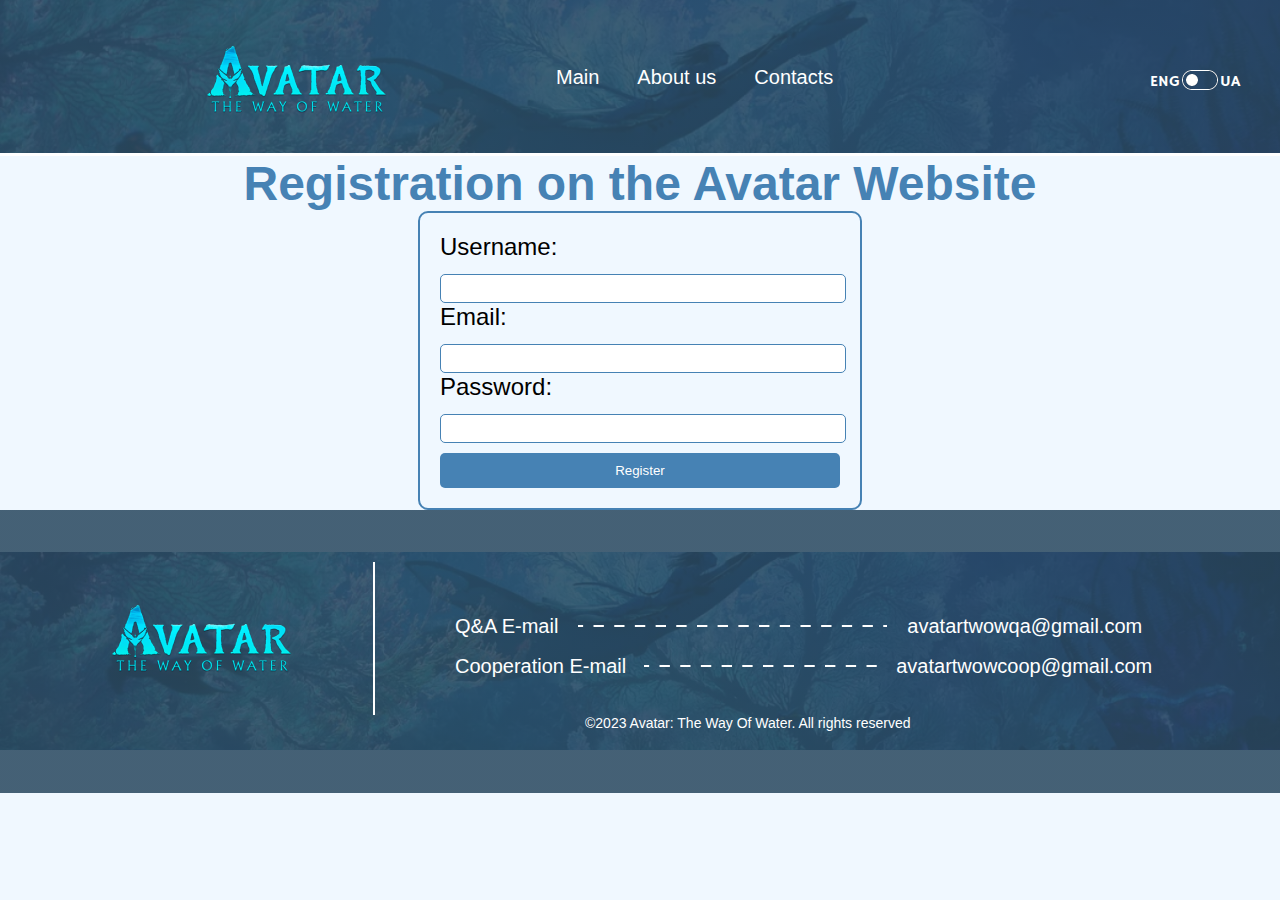
<file: log-in-eng.html>
<!DOCTYPE html>
<html lang="en">
<head>
    <meta charset="UTF-8">
    <meta name="viewport" content="width=device-width, initial-scale=1.0">
    <title>Registration</title>
    <link href="https://fonts.googleapis.com/css2?family=Hammersmith+One&family=Headland+One&family=Inter:wght@400;600&display=swap" rel="stylesheet">
    <link rel="stylesheet" href="https://cdnjs.cloudflare.com/ajax/libs/modern-normalize/2.0.0/modern-normalize.min.css" integrity="sha512-4xo8blKMVCiXpTaLzQSLSw3KFOVPWhm/TRtuPVc4WG6kUgjH6J03IBuG7JZPkcWMxJ5huwaBpOpnwYElP/m6wg==" crossorigin="anonymous" referrerpolicy="no-referrer" />
    <link rel="stylesheet" href="./css/log-in.css">
</head>
<body>
    <header class="header">
        <div class="conteiner-header">
        <nav class="navigation">

            <a href="avatar-eng.html">
                <img src="./images/avatar.png" alt="Avatar" class="logo-header">
            </a>
            
            <ul class="menu">
                <li class="menu-item">
                    <a href="#" class="nav">Main</a>
                </li>

                <li class="menu-item">
                    <a href="#" class="nav">About us</a>
                </li>

                <li class="menu-item">
                    <a href="#" class="nav">Contacts</a>
                </li>
            </ul>
        </nav>
        </div>

        <div class="language">
                <span class="set-up-lang">ENG</span>

                    <a href="log-in.html" class="switcher">
                        <img src="./images/switcher1.png" alt="swtitch"  class="switcher-img">
                    </a>

                <span class="set-up-lang">UA</span>
        </div>
    </header> 
    <main>
        <section>
            <h1>Registration on the Avatar Website</h1>
            <form class="table">
                <label for="username">Username:</label>
                <input type="text" id="username" name="username" required>
                <label for="email">Email:</label>
                <input type="email" id="email" name="email" required>
                <label for="password">Password:</label>
                <input type="password" id="password" name="password" required>
                <button type="submit">Register</button>
            </form>
        </section>
    </main>
<footer class="footer">
        <div class="conteiner position-footer">
            <a href="avatar-eng.html" class="logo-footer"><img src="./images/avatar.png" alt="Avatar" class="logo-avatar"></a>
            <div class="cotacts">
            <ul class="menu-contact">

                <li class="item-contact item-qa">
                    <p class="email-qa">Q&A E-mail</p>
                    <a href="mailto:avatartwowqa@gmail.com" class="gmail-qa">avatartwowqa@gmail.com</a>
                </li>

                <li class="item-contact item-coop">
                    <p class="email-coop">Cooperation E-mail</p>
                    <a href="mailto:avatartwowcoop@gmail.com" class="gmail-coop">avatartwowcoop@gmail.com</a>
                </li>

             </ul>
            <small class="rights-protected">©2023 Avatar: The Way Of Water. All rights reserved</small>
            </div>
        </div>    
</footer>
</body>
</html>
</file>
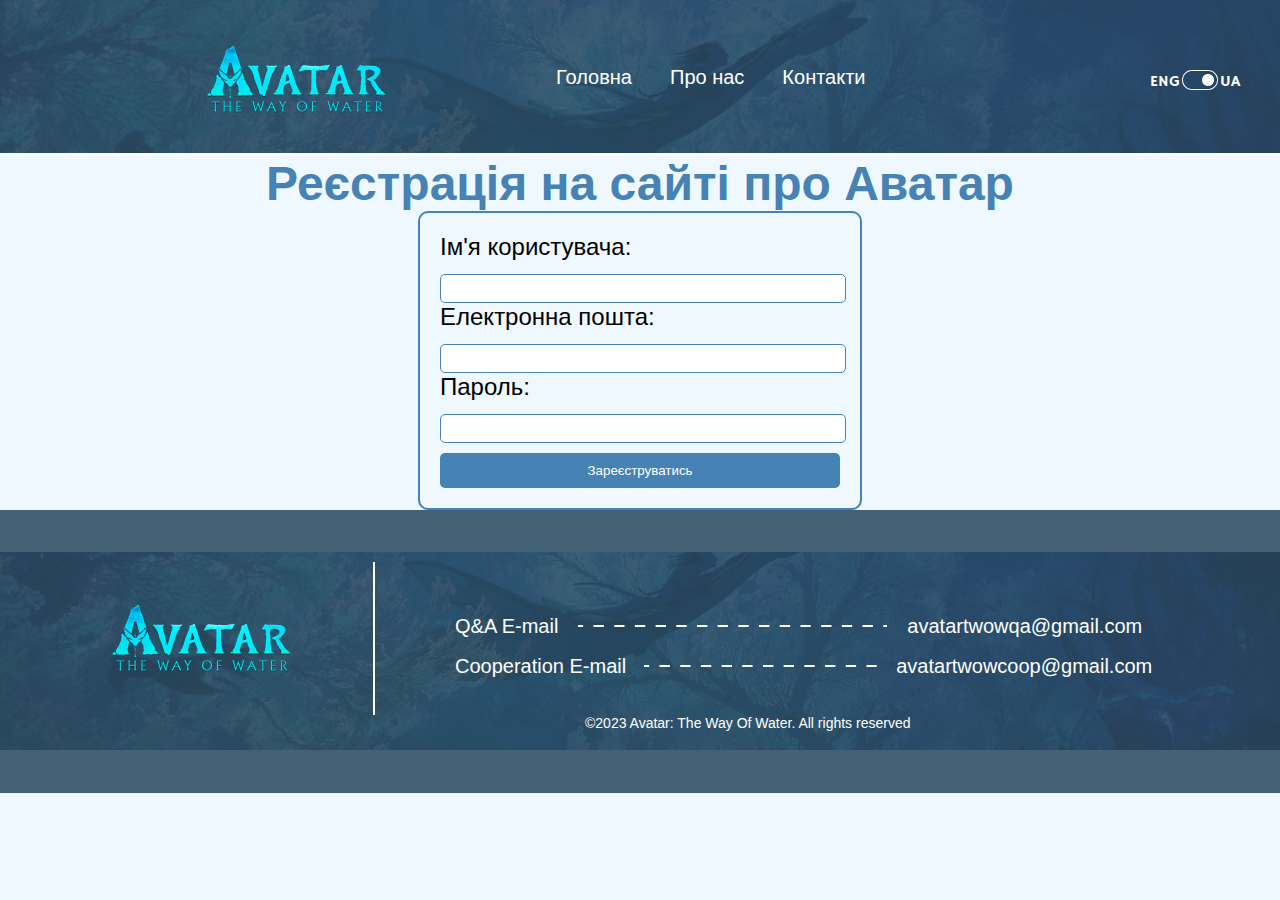
<file: log-in.html>
<!DOCTYPE html>
<html lang="en">
<head>
    <meta charset="UTF-8">
    <meta name="viewport" content="width=device-width, initial-scale=1.0">
    <title>Регистрация</title>
    <link href="https://fonts.googleapis.com/css2?family=Hammersmith+One&family=Headland+One&family=Inter:wght@400;600&display=swap" rel="stylesheet">
    <link rel="stylesheet" href="https://cdnjs.cloudflare.com/ajax/libs/modern-normalize/2.0.0/modern-normalize.min.css" integrity="sha512-4xo8blKMVCiXpTaLzQSLSw3KFOVPWhm/TRtuPVc4WG6kUgjH6J03IBuG7JZPkcWMxJ5huwaBpOpnwYElP/m6wg==" crossorigin="anonymous" referrerpolicy="no-referrer" />
    <link rel="stylesheet" href="./css/log-in.css">
</head>
<body>
    <header class="header">
        <div class="conteiner-header">
        <nav class="navigation">

            <a href="index.html">
                <img src="./images/avatar.png" alt="Avatar" class="logo-header">
            </a>
            
            <ul class="menu">
                <li class="menu-item">
                    <a href="#" class="nav">Головна</a>
                </li>

                <li class="menu-item">
                    <a href="#" class="nav">Про нас</a>
                </li>

                <li class="menu-item">
                    <a href="#" class="nav">Контакти</a>
                </li>
            </ul>
            
        </nav>
        </div>

        <div class="language">
                <span class="set-up-lang">ENG</span>

                    <a href="log-in-eng.html" class="switcher">
                        <img src="./images/switcher.png" alt="swtitch"  class="switcher-img">
                    </a>

                <span class="set-up-lang">UA</span>
        </div>
    </header>
<main>
    <section>
        <h1>Реєстрація на сайті про Аватар</h1>
        <form class="table">
            <label for="username">Ім'я користувача:</label>
            <input type="text" id="username" name="username" required>
            <label for="email">Електронна пошта:</label>
            <input type="email" id="email" name="email" required>
            <label for="password">Пароль:</label>
            <input type="password" id="password" name="password" required>
            <button type="submit">Зареєструватись</button>
        </form>
    </section>
</main>
    <footer class="footer">
        <div class="conteiner position-footer">
            <a href="index.html" class="logo-footer"><img src="./images/avatar.png" alt="Avatar" class="logo-avatar"></a>
            <div class="cotacts">
            <ul class="menu-contact">

                <li class="item-contact item-qa">
                    <p class="email-qa">Q&A E-mail</p>
                    <a href="mailto:avatartwowqa@gmail.com" class="gmail-qa">avatartwowqa@gmail.com</a>
                </li>

                <li class="item-contact item-coop">
                    <p class="email-coop">Cooperation E-mail</p>
                    <a href="mailto:avatartwowcoop@gmail.com" class="gmail-coop">avatartwowcoop@gmail.com</a>
                </li>

             </ul>
            <small class="rights-protected">©2023 Avatar: The Way Of Water. All rights reserved</small>
            </div>
        </div>    
</footer>
</body>
</html>
</file>
<file: css/log-in.css>
:root{
    --white: #FFF;
    --blue: #26C6EA;
    --dark-blue: #0B0E66;
    --black: #000;
    --light-blue: #94CFFF;
    --blue-vary-black: #0A3853;
    --light-black: #141414;
}

.conteiner{
    width: 1060px;
    margin: 0 auto;
    padding: 0 15px;
}

a{
    margin: 0;
    padding: 0;
    text-decoration: none;
}

ul,li{
    list-style: none;
    margin: 0;
    padding: 0;
}

body{

    font-family: 'Inter';
    font-size: 24px;
    font-weight: 400;
    max-width: 1440px;
    margin: auto;
    font-family: Arial, sans-serif;
    background-color: #F0F8FF;
    
}

p{
    margin: 0;
    padding: 0;
}

h1,h2,h3,h4,h5,h6{
    margin: 0;
    padding: 0;
}

.conteiner-header{
    margin-left: auto;
    width: 1060px;
}


.header{
    display: flex;
    padding-top: 30px;
    padding-bottom: 30px;
    background-image: linear-gradient(rgba(43, 74, 97, 0.87),
    rgba(43, 74, 97, 0.87)),
    url(../images/header.png);
    background-repeat: no-repeat;
    background-position: center;
    background-size: cover;
    border-bottom: 3px solid var(--white);
    padding-left: 205px;
    padding-right: 40px;
    padding-top: 40px;
    max-width: 1440px;
    margin: 0 auto;
}
.navigation,.menu{
    display: flex;
    align-items: center;
}

.menu{
    margin-left: 168px;
}

.menu-item:nth-child(n+2){
    padding-left: 38px;
}


.menu-item{
    margin-top: 25px;
    margin-bottom: 34px;
    font-weight: 300;
    font-size: 20px;
    line-height: 1.2;
}

.nav{
    color: var(--white);
}

.login{
    padding: 5px 36px;
    color: var(--blue);
    background-color: var(--dark-blue);
    font-weight: 300;
    font-size: 20px;
    margin-left: auto;
    border-top-left-radius: 35px;
    border-bottom-right-radius: 35px;
    border: 3px solid var(--blue);
    font-family: 'HeadlandOne';
    width: 141px;
    text-align: center;
    height: 40px;

}

.nav:hover,
.nav:focus{
    color: var(--light-blue);
    font-weight: 600;
    line-height: 1.2;
}

.language{
    margin-left: 50px;
    justify-content: space-between;
    display: flex;
    align-items: center;
    width: 107px;
}

.switcher-img{
   width: 36px;
   height: 20px;
}

.set-up-lang{
    color: var(--white);
    font-size: 16px;
    font-family: "Hammersmith One";
}

h1 {
    color: #4682B4;
    text-align: center;
}

form {
    width: 400px;
    margin: 0 auto;
    border: 2px solid #4682B4;
    padding: 20px;
    border-radius: 10px;
}

label {
    display: block;
    margin-bottom: 10px;
}

input {
    width: 100%;
    height: 25px;
    border: 1px solid #4682B4;
    border-radius: 5px;
}

button {
    width: 100%;
    height: 35px;
    background-color: #4682B4;
    color: white;
    border: none;
    border-radius: 5px;
    margin-top: 10px;
}
.table {
    margin-right: a;
}
.footer{
    background-image: linear-gradient(rgba(43, 74, 97, 0.87),rgba(43, 74, 97, 0.87)),
    url(../images/footer-photo.png);
    background-repeat: no-repeat;
    background-position: center;
    background-size: 100%;
    padding-top: 35px;
    padding-bottom: 76px;
    height: 223px;
    padding-top: 35px;
    padding-bottom: 25px;
}

.position-footer{
    display: flex;
    align-items: center;
}

.logo-footer{
    display: flex;
    align-items: center;
}

.logo-footer::after{
    content: "";
    width: 2px;
    height: 153px;
    background-image: url(../images/line.png);
    margin: 0 80px;
}

.menu-contact{
    margin-top: 69px;
}

.email-qa, .gmail-qa{
    display: flex;
    font-size: 20px;
    color: var(--white);
    line-height: 1.2;
}

.email-coop, .gmail-coop{
    display: flex;
    font-size: 20px;
    color: var(--white);
    line-height: 1.2;
}

.item-contact{
    display: flex;
    align-items: center;
}

.item-coop{
    padding-top: 16px;
    padding-bottom: 37px;
}

.email-qa::after{
    padding: 0 20px;
    background-image: url(../images/linelong.png);
    content: "";
    width: 269px;
    height: 2px;
    margin: 0 20px;
    align-self: center;
}
.email-coop::after{
    padding: 0 20px;
    background-image: url(../images/linelong.png);
    content: "";
    width: 194px;
    height: 2px;
    align-self: center;
    margin: 0 18px;
}

.gmail-qa{
    color: var(--white);
    font-size: 20px;
}

.rights-protected{
    display: flex;
    font-size: 14px;
    text-align: center;
    color: var(--white);
    margin-left: 130px;
}

.contacts{
    display: flex;
    justify-content: center;
}
</file>
